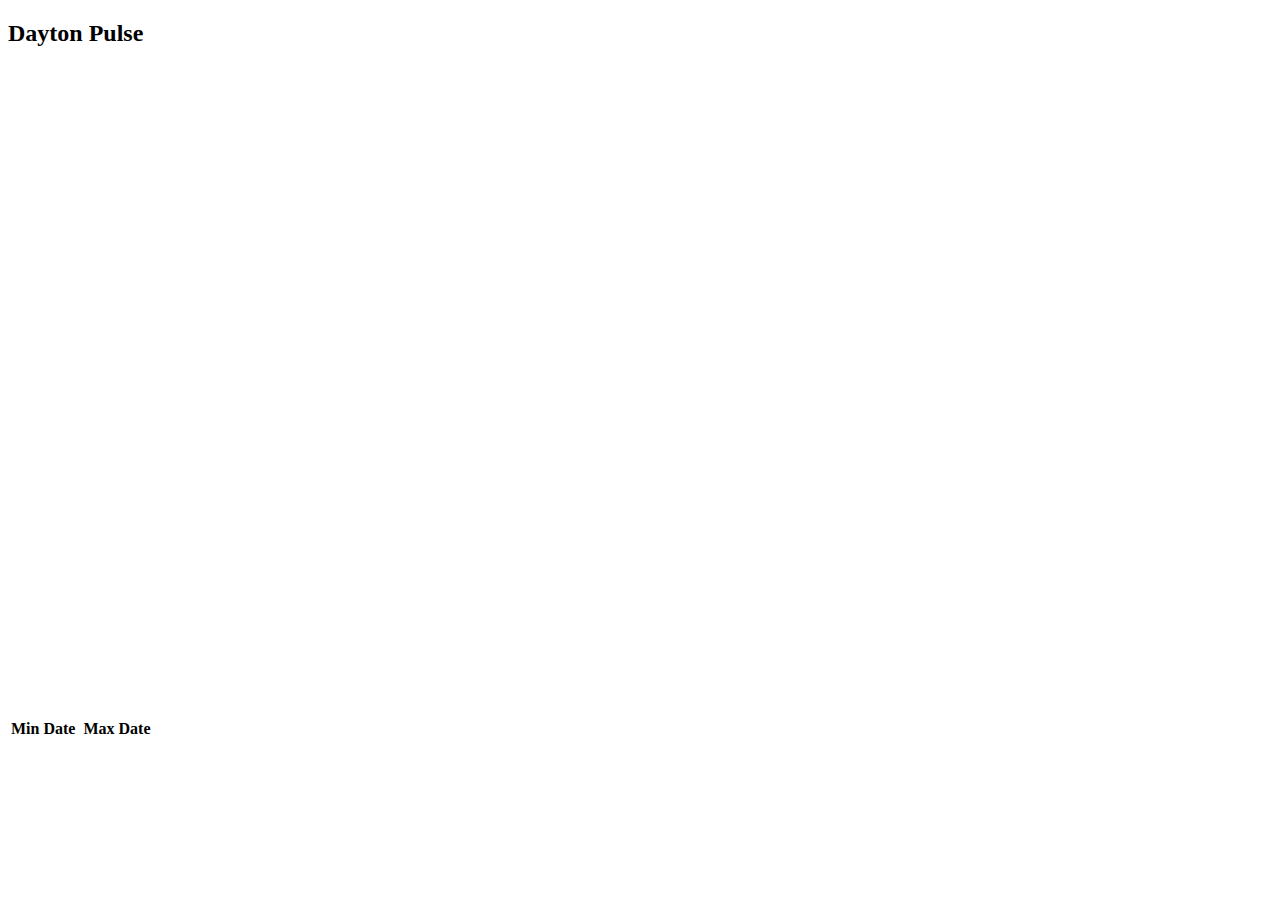
<file: web30/resources/WebContent/index.html>
<!doctype html>
<html lang="en">
<head>
<link rel="stylesheet" href="http://openlayers.org/en/v3.0.0/css/ol.css" type="text/css">
<link rel="stylesheet" href="web30.css" type="text/css">

<script src="http://openlayers.org/en/v3.0.0/build/ol.js" type="text/javascript"></script>
<script src="http://yui.yahooapis.com/3.18.0/build/yui/yui-min.js"></script>
<script src="script/jquery-1.11.1.min.js"></script>
<script src="script/jquery-dateFormat.min.js"></script>
<script src="script/index.js"></script>
<title>Dayton Pulse</title>
</head>
<body class="yui3-skin-sam">
	<h2>Dayton Pulse</h2>
	<div id="map" class="map"></div>

	<table>
		<tbody>
			<tr>
				<td>
					<div class="header">Min Date</div>
					<div id="minTime" class="date"></div>
				</td>
				<td>
					<div id="time-slider"></div>
				</td>
				<td>
					<div class="header">Max Date</div>
					<div id="maxTime" class="date"></div>
				</td>
            <tr>
                <td>
                &nbsp;
                </td>
                <td>
                    <div id="currentDate" class="date"></div>
                </td>
                <td>
                &nbsp;
                </td>
			</tr>
		</tbody>
	</table>
</body>
</html>
</file>
<file: web30/resources/WebContent/web30.css>
@CHARSET "ISO-8859-1";

table {
	text-align: center;
}

#time-label>div,#time-label>div>div {
	display: inline;
}

#time-label #currentDate {
	display: block;
}

#slider-wrapper {
	position: relative;
}

.map {
	height: 650px;
	width: 100%;
}

.header {
	font-weight: bold;
}

.date {
	
}
/**
 * The zoomslider in the second map shall be placed between the zoom-in and
 * zoom-out buttons.
 */
.ol-zoom .ol-zoom-out {
	margin-top: 202px;
}

.ol-zoomslider {
	background-color: transparent;
	top: 2.3em;
}

.ol-touch .ol-zoom .ol-zoom-out {
	margin-top: 212px;
}

.ol-touch .ol-zoomslider {
	top: 2.75em;
}
</file>
